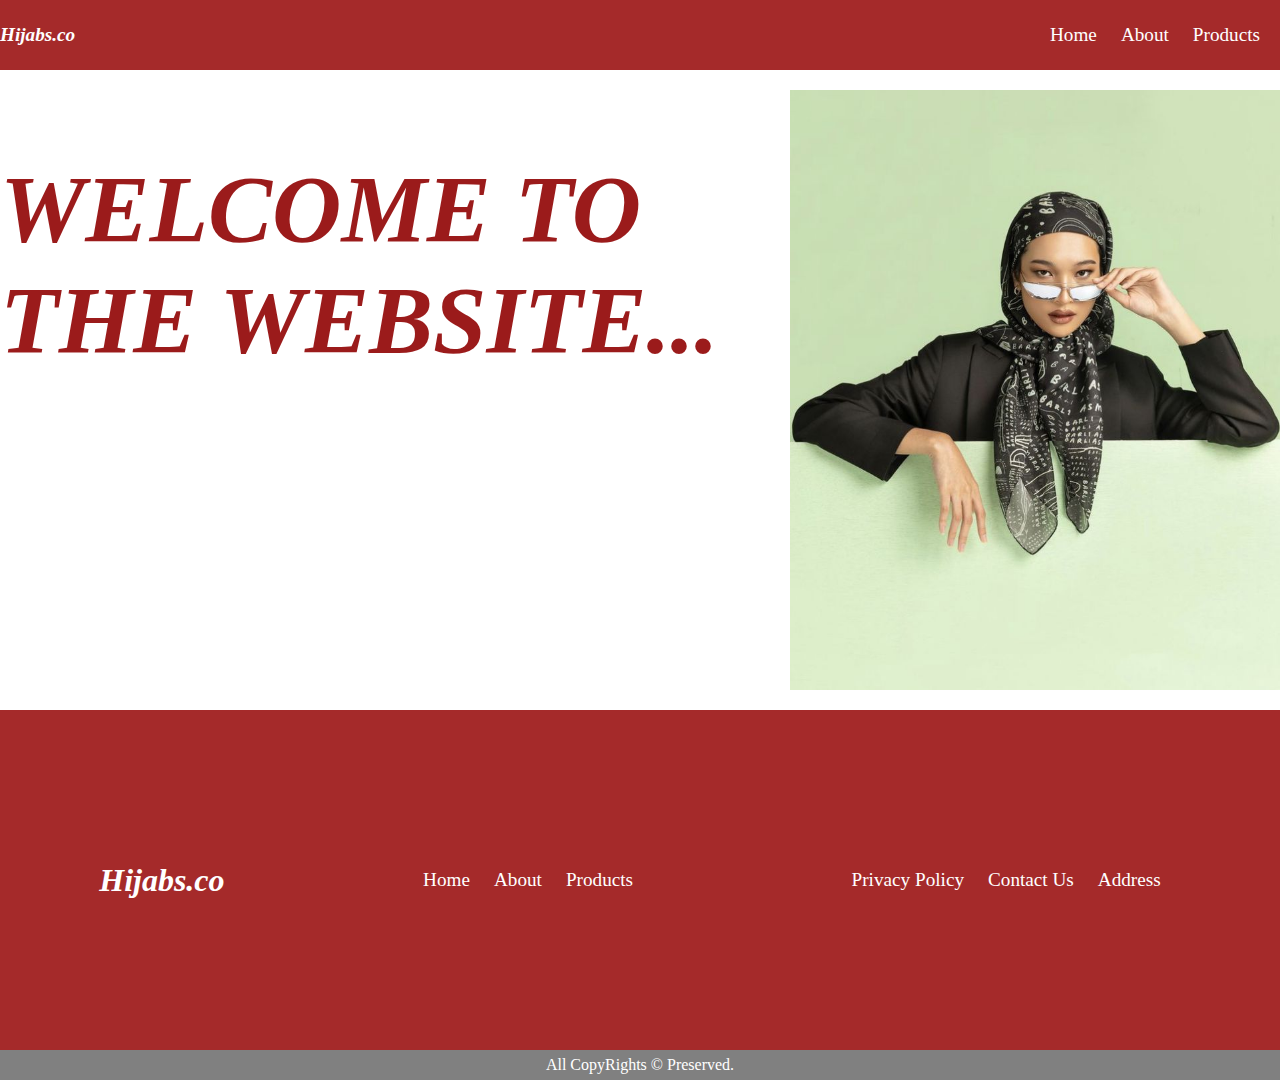
<file: index.html>
<!DOCTYPE html>
<html lang="en">
<head>
    <meta charset="UTF-8">
    <meta name="viewport" content="width=device-width, initial-scale=1.0">
    <link rel="stylesheet" href="style.css">
    <title>Hijabs.co</title>
</head>
<body>
    <div id="header">
        <nav>
           <h1><i>Hijabs.co</i></h1>
        </nav>
        <div class="links">
            <a href="/">Home</a>
            <a href="/">About</a>
            <a href="product.html">Products</a>
        </div>
    </div>
    <div id="banner">
        <h1>WELCOME TO THE WEBSITE...</h1>
        <img src="banner1.jpg" alt="bannerpic">
    </div>
    <div id="footer">
        <footer>
            <h1><i>Hijabs.co</i></h1>
        </footer>
        <div class="links2">
            <a href="/">Home</a>
            <a href="/">About</a>
            <a href="product.html">Products</a>
        </div>
        <div class="links3">
            <a href="/">Privacy Policy</a>
            <a href="/">Contact Us</a>
            <a href="/">Address</a>
        </div>
    </div>
    <div>
        <p>All CopyRights &copy; Preserved.</p>
    </div>
</body>
</html>
</file>
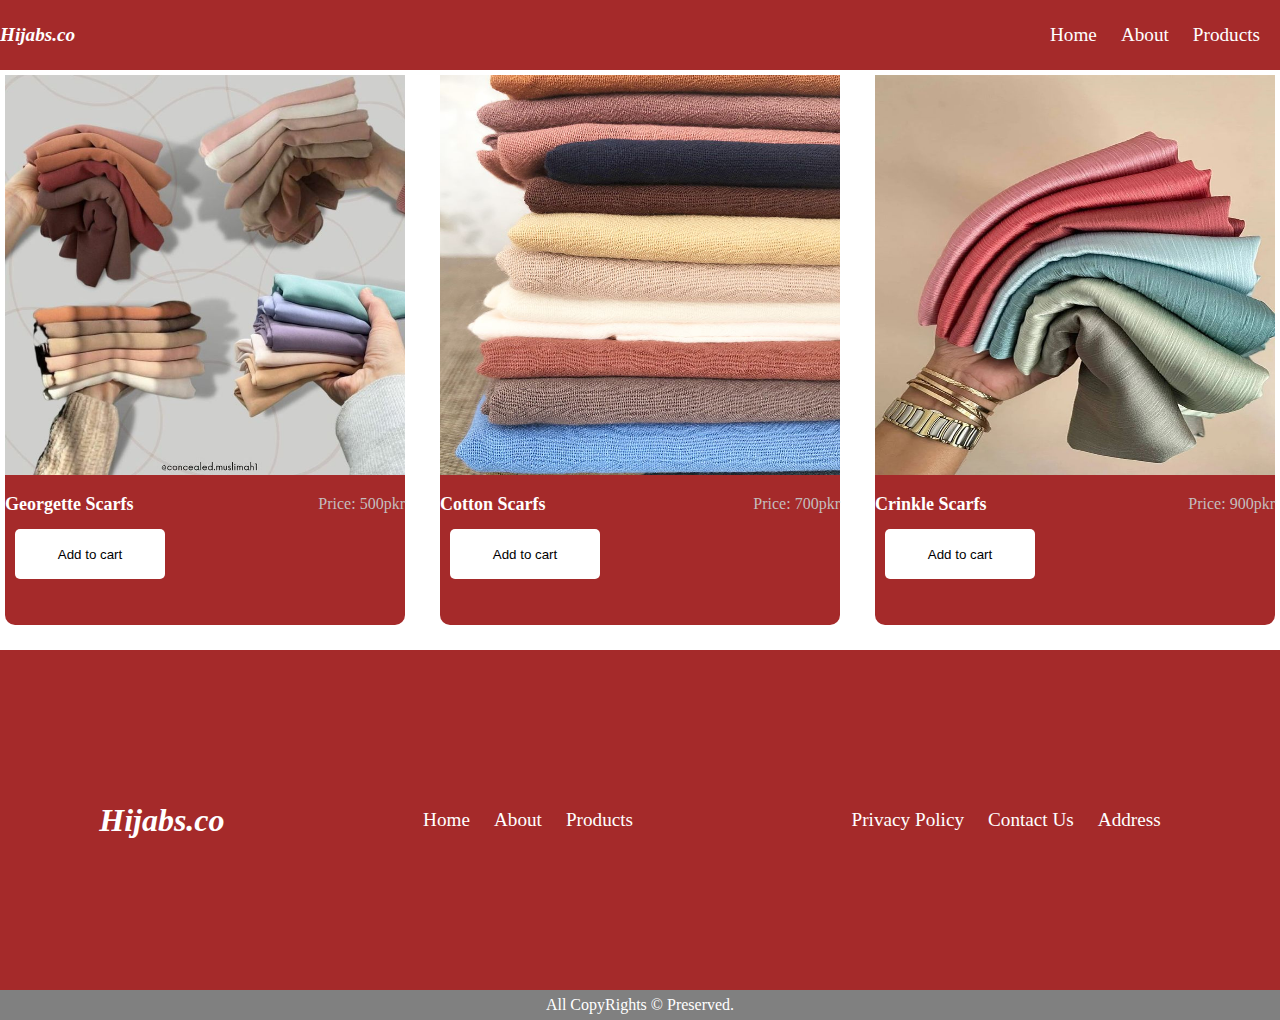
<file: product.html>
<!DOCTYPE html>
<html lang="en">
<head>
    <meta charset="UTF-8">
    <meta name="viewport" content="width=device-width, initial-scale=1.0">
    <link rel="stylesheet" href="product.css">
    <title>Products</title>
</head>
<body>
    <div id="header">
        <nav>
           <h1><i>Hijabs.co</i></h1>
        </nav>
        <div class="links">
            <a href="index.html">Home</a>
            <a href="/">About</a>
            <a href="product.html">Products</a>
        </div>
    </div>
    <div id="products">
        <div class="product1">
            <img src="georgette.jpg" alt="img1">
            <div class="detail">
            <h1>Georgette Scarfs</h1>
            <p>Price: 500pkr</p>
            </div>
            <button>Add to cart</button>
        </div>
        <div class="product2">
            <img src="cotton.jpg" alt="img2">
            <div class="detail">
            <h1>Cotton Scarfs</h1>
            <p>Price: 700pkr</p>
            </div>
            <button>Add to cart</button>
        </div>
        <div class="product3">
            <img src="crinkle.jpg" alt="img3">
            <div class="detail">
            <h1>Crinkle Scarfs</h1>
            <p>Price: 900pkr</p>
            </div>
            <button>Add to cart</button>
        </div>
    </div>
    <div id="footer">
        <footer>
            <h1><i>Hijabs.co</i></h1>
        </footer>
        <div class="links2">
            <a href="index.html">Home</a>
            <a href="/">About</a>
            <a href="product.html">Products</a>
        </div>
        <div class="links3">
            <a href="/">Privacy Policy</a>
            <a href="/">Contact Us</a>
            <a href="/">Address</a>
        </div>
    </div>
    <div class="copyright">
        <p>All CopyRights &copy; Preserved.</p>
    </div>
</body>
</html>
</file>
<file: style.css>
body {
    margin: 0;
    padding: 0;
}
#header{
    background-color: brown;
    width: 100%;
    height: 70px;
    color: white;
    display: flex;
    justify-content:space-between;
    align-items: center;
    gap: 20px;
}
#header h1{
    font-size: larger;
}

.links a{
    color: white;
    text-decoration: none;
    font-size: larger;
    margin-right: 20px;
}
a:hover{
    text-decoration:underline ;
   color: rgb(221, 96, 96);
}
#banner{
    display: flex;
    justify-content: space-between;
    margin-top: 20px;
}
#banner h1{
    font-size:600%;
    font-style: oblique;
    color: rgb(155, 27, 27);
    transition: font-size 3s ease-in, color 3s ease-in;
}
#banner h1:hover {
    font-size: 650%;
    color: black;
}

img{
    width: 700px;
    height: 600px;
}
#footer{
    background-color: brown;
    margin-top: 20px;
    width: 100%;
    height: 300px;
    color: white;
    display: flex;
    justify-content: space-around;
    align-items: center;
    padding: 20px 0;
    flex-wrap: wrap;
}
.links{
    display: block;
    gap: 20px;
}
.links2 a{
    color: white;
    text-decoration: none;
    font-size: larger;
    margin-right: 20px;
}
.links3 a{
    color: white;
    text-decoration: none;
    font-size: larger;
    margin-right: 20px;
}
a:hover{
    color: rgb(221, 96, 96);
}
p{
    background-color: gray;
    color: white;
    width:100%;
    height: 30px;
    display: flex;
    justify-content: center;
    align-items: center;
    margin: 0;
}
</file>
<file: product.css>
body{
    margin: 0;
    padding: 0;
}
#header{
    background-color: brown;
    width: 100%;
    height: 70px;
    color: white;
    display: flex;
    justify-content:space-between;
    align-items: center;
    gap: 20px;
}
#header h1{
    font-size: larger;
}

.links a{
    color: white;
    text-decoration: none;
    font-size: larger;
    margin-right: 20px;
}
a:hover{
    text-decoration:underline ;
   color: rgb(221, 96, 96);
}
#products{
    display: flex;
    gap: 10px;
    justify-content: space-between;
    padding: 5px;
}
.detail{
    display: flex;
    justify-content: space-between;
    align-items: center;
}
.detail h1{
    color: white;
    font-size: large;
}
.detail p{
    color: rgb(196, 190, 190);
}
button{
    background-color: white;
    width: 150px;
    height: 50px;
    border: black;
    border-radius: 5px;
    cursor: pointer;
    margin-left: 10px;
}
button:hover{
    background-color: gray;
    color: white;
}
#products img{
    width: 400px;
    height: 400px;
}
.product1{
    background-color: brown;
    width: 400px;
    height: 550px; 
    border-radius: 10px; 
}
.product2{
    background-color: brown;
    width: 400px;
    height: 550px;
    border-radius: 10px;   
}
.product3{
    background-color: brown;
    width: 400px;
    height: 550px; 
    border-radius: 10px;  
}
#footer{
    background-color: brown;
    margin-top: 20px;
    width: 100%;
    height: 300px;
    color: white;
    display: flex;
    justify-content: space-around;
    align-items: center;
    padding: 20px 0;
    flex-wrap: wrap;
}
.links{
    display: block;
    gap: 20px;
}
.links2 a{
    color: white;
    text-decoration: none;
    font-size: larger;
    margin-right: 20px;
}
.links3 a{
    color: white;
    text-decoration: none;
    font-size: larger;
    margin-right: 20px;
}
a:hover{
    color: rgb(221, 96, 96);
}
.copyright p{
    background-color: gray;
    color: white;
    width:100%;
    height: 30px;
    display: flex;
    justify-content: center;
    align-items: center;
    margin: 0;
}
</file>
